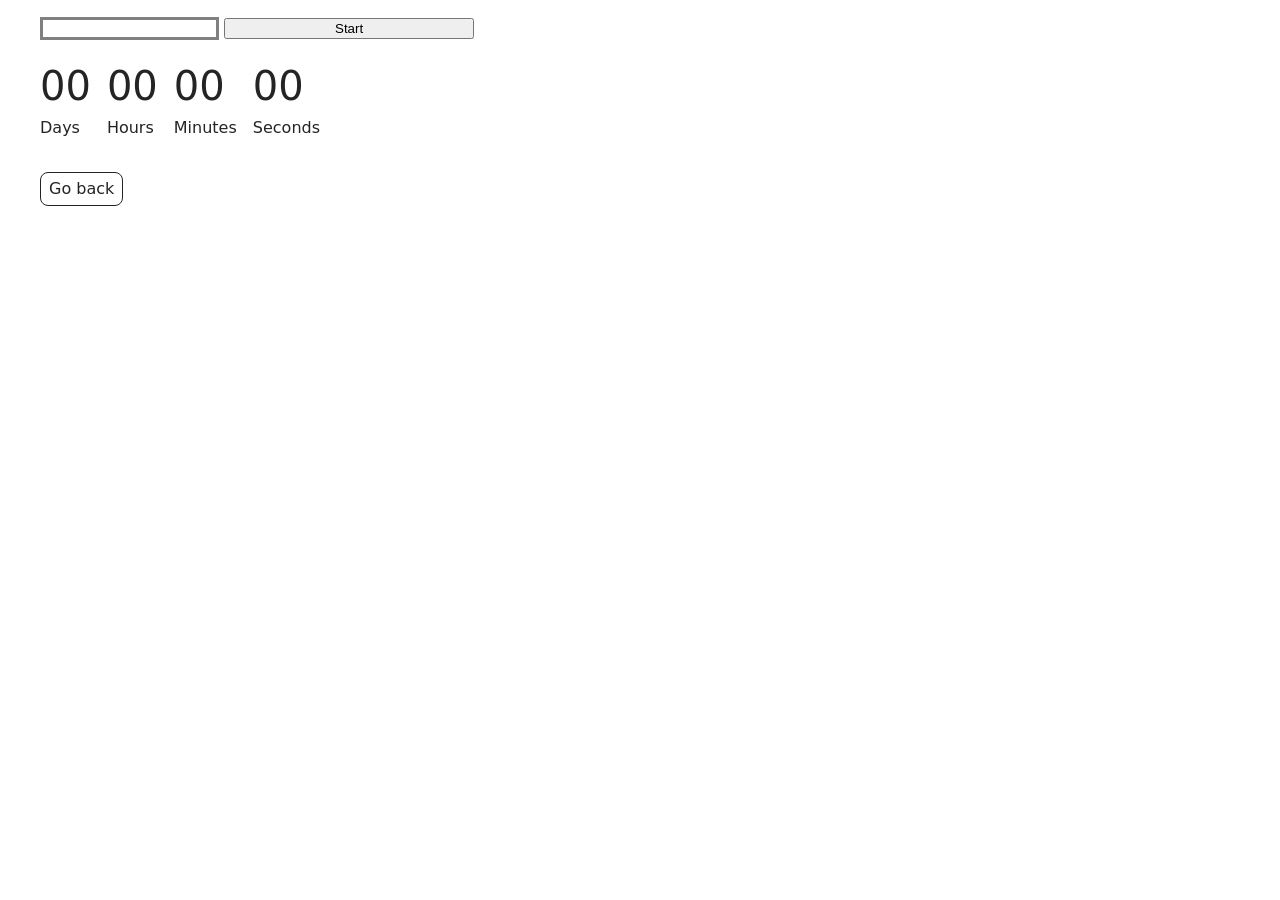
<file: src/1-timer.html>
<!doctype html>
<html lang="en">
  <head>
    <meta charset="UTF-8" />
    <meta http-equiv="X-UA-Compatible" content="IE-edge" />
    <meta name="viewport" content="width=device-width, initial-scale=1.0" />
    <title>Timer</title>
    <link rel="stylesheet" href="./css/styles.css" />
  </head>
  <body>
    <main>
      <div class="container">
        <input type="text" id="datetime-picker" />
        <button type="button" data-start>Start</button>

        <div class="timer">
          <div class="field">
            <span class="value" data-days>00</span>
            <span class="label">Days</span>
          </div>
          <div class="field">
            <span class="value" data-hours>00</span>
            <span class="label">Hours</span>
          </div>
          <div class="field">
            <span class="value" data-minutes>00</span>
            <span class="label">Minutes</span>
          </div>
          <div class="field">
            <span class="value" data-seconds>00</span>
            <span class="label">Seconds</span>
          </div>
        </div>

        <a class="back-link" href="./index.html">Go back</a>
      </div>
    </main>

    <script type="module" src="./js/1-timer.js"></script>
  </body>
</html>
</file>
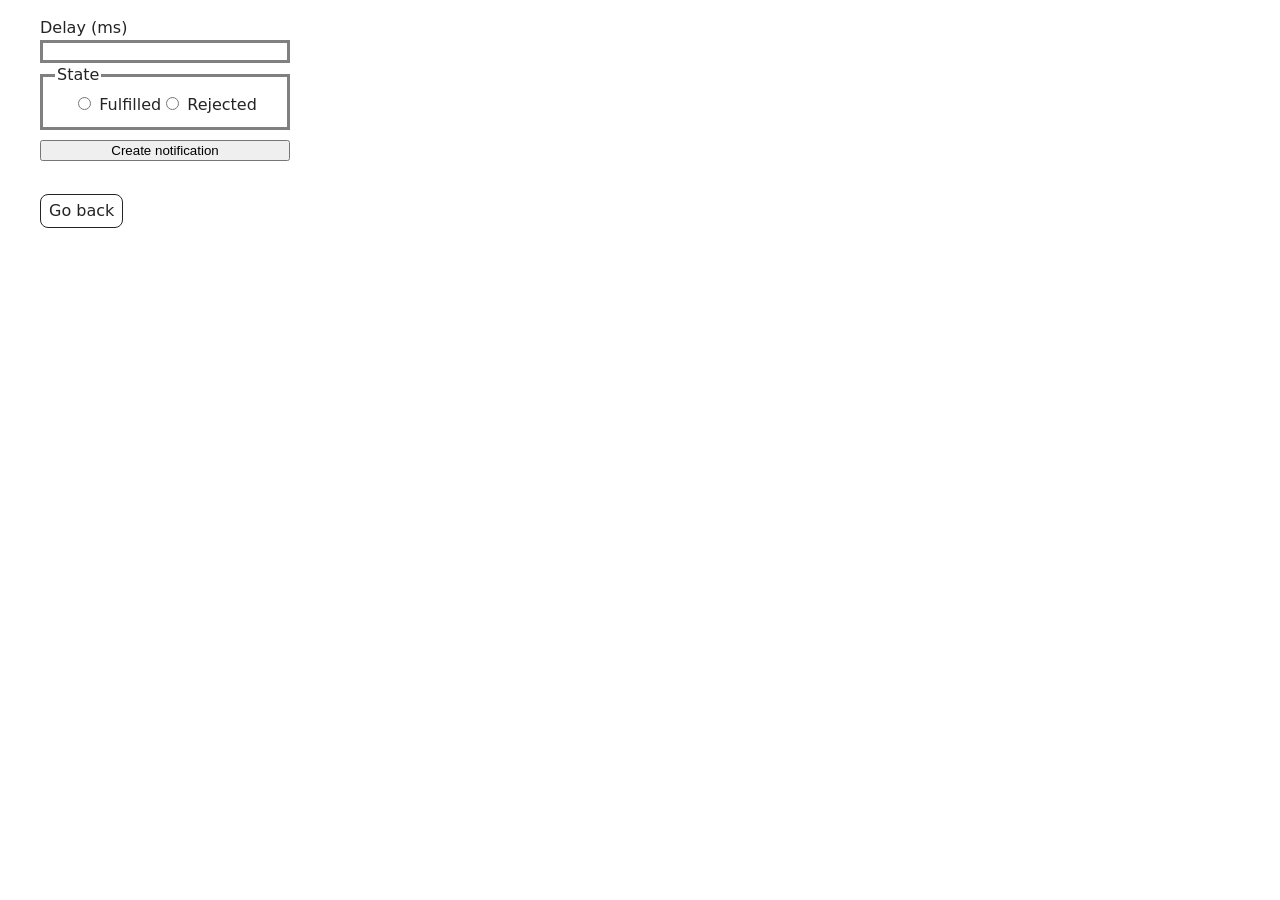
<file: src/2-snackbar.html>
<!doctype html>
<html lang="en">
  <head>
    <meta charset="UTF-8" />
    <meta http-equiv="X-UA-Compatible" content="IE-edge" />
    <meta name="viewport" content="width=device-width, initial-scale=1.0" />
    <title>Snackbar</title>
    <link rel="stylesheet" href="./css/styles.css" />
  </head>
  <body>
    <main>
      <div class="container">
        <form class="form">
          <label>
            Delay (ms)
            <input type="number" name="delay" required />
          </label>

          <fieldset>
            <legend>State</legend>
            <label>
              <input type="radio" name="state" value="fulfilled" required />
              Fulfilled
            </label>
            <label>
              <input type="radio" name="state" value="rejected" required />
              Rejected
            </label>
          </fieldset>

          <button type="submit">Create notification</button>
        </form>

        <a class="back-link" href="./index.html">Go back</a>
      </div>
    </main>

    <script type="module" src="./js/2-snackbar.js"></script>
  </body>
</html>
</file>
<file: src/css/styles.css>
/**
  |============================
  | include css partials with
  | default @import url()
  |============================
*/
/* Common styles */
@import url('./reset.css');
@import url('./base.css');
@import url('./container.css');
@import url('./animations.css');

/* Sections style */
@import url('./header.css');
@import url('./badges.css');
@import url('./back-link.css');
@import url('./footer.css');
@import url('./timer.css');
@import url('./snackbar.css');
</file>
